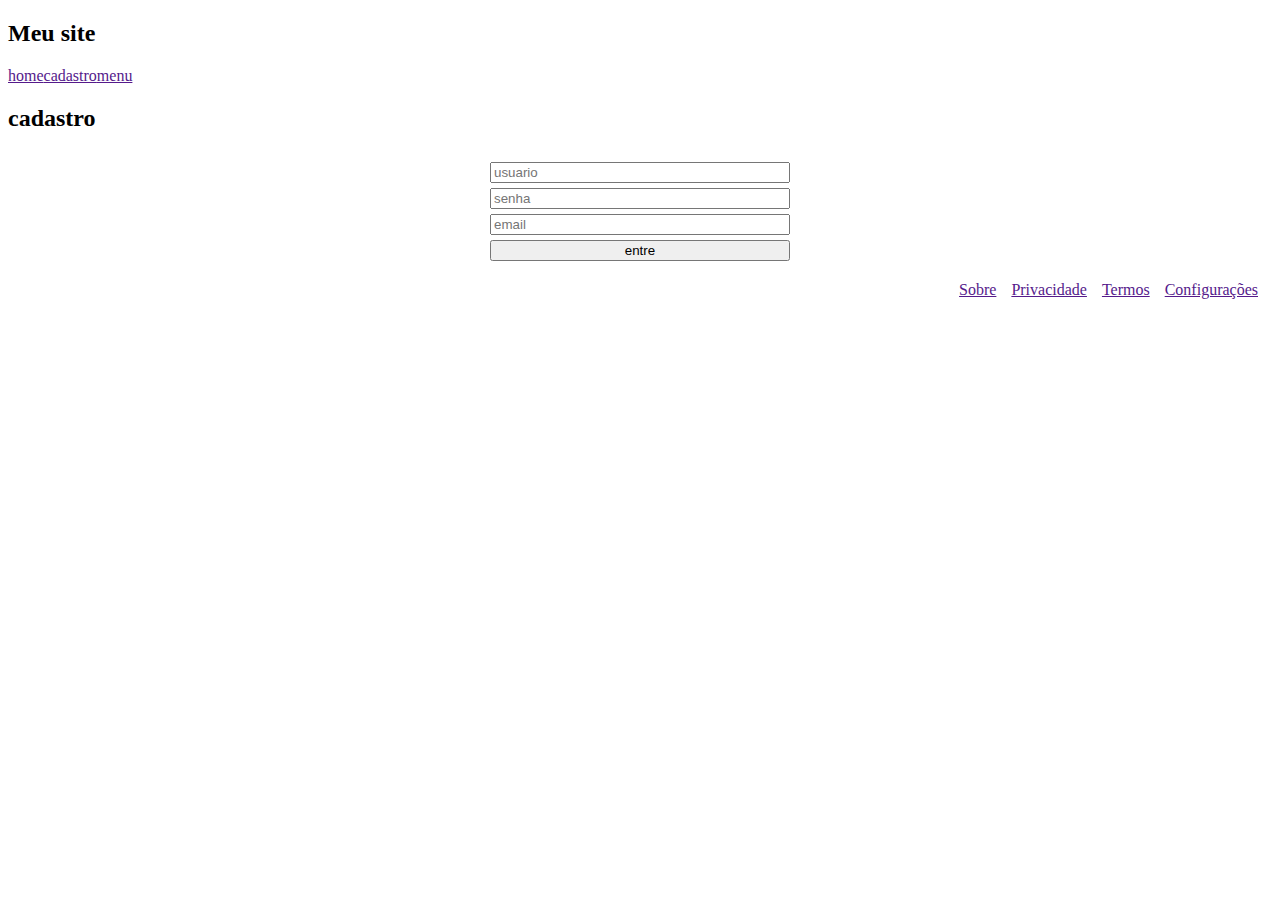
<file: index.html>
<!DOCTYPE html>
<html lang="en">

<head>
    <meta charset="UTF-8">
    <meta name="viewport" content="width=device-width, initial-scale=1.0">
    <title>meu site</title>
    <link rel="stylesheet" href="style.css">
</head>

<body>
    <!--cabeçalho-->
    <header>
        <h2>Meu site </h2>
        <div class="menuheader">
            <a href="">home</a>
            <a href="">cadastro</a>
            <a href="">menu</a>
        </div>
    </header>
    <!--principal-->
    <main>
        <h2>cadastro</h2>

        <form action="">
            <div class="cadastro">
                <input type="text" placeholder="usuario">
                <input type="text" placeholder="senha">
                <input type="text" placeholder="email">
                <button onclick="">entre</button>
            </div>
        </form>
    </main>
    <!--rodape-->
    <footer>
        <div class="botoes">
            <a href="">Sobre</a>
            <a href="">Privacidade</a>
            <a href="">Termos</a>
            <a href="">Configurações</a>
        </div>
    </footer>

</body>

</html>
</file>
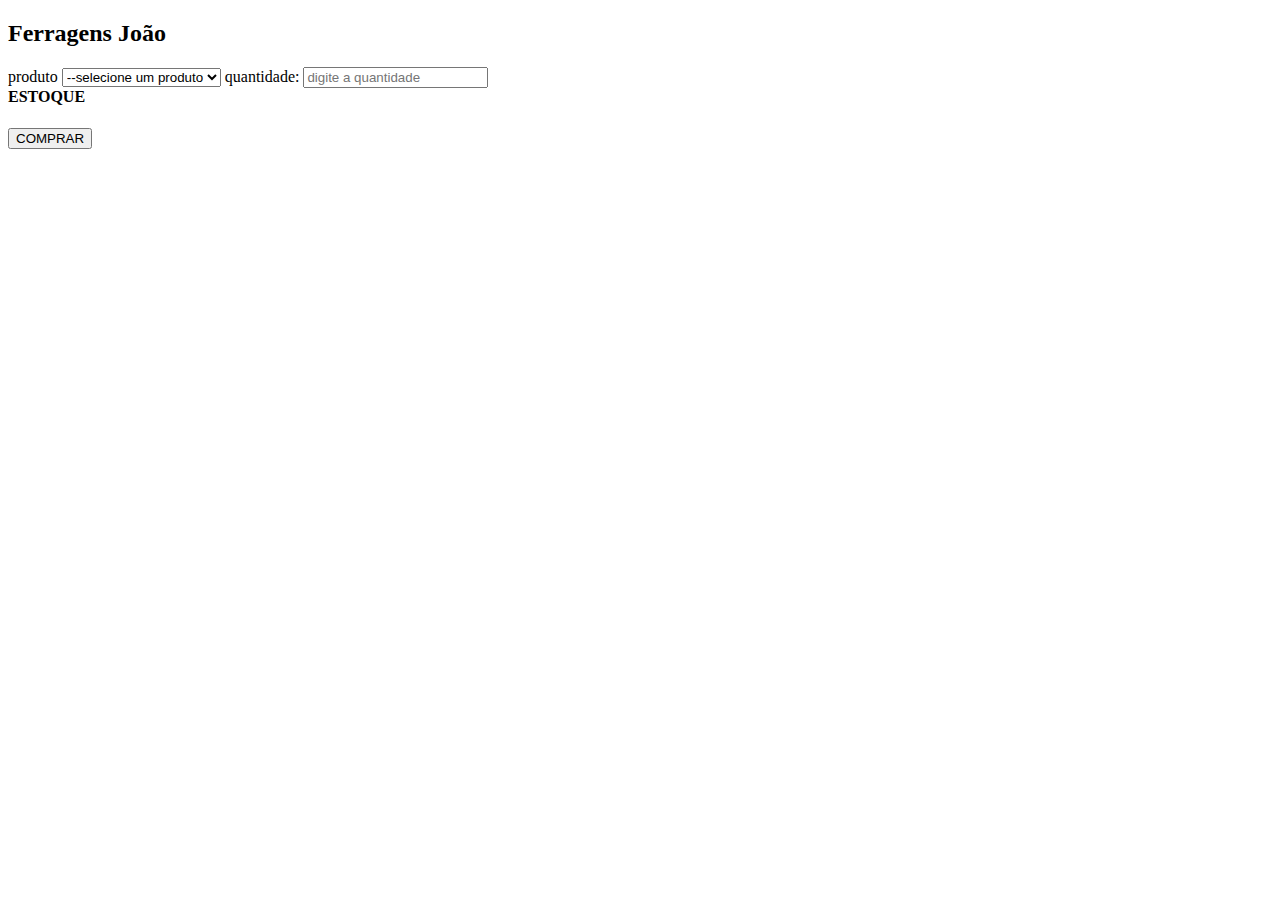
<file: ferragemjoao/index.html>
<!DOCTYPE html>
<html lang="pt-BR">
<head>
    <meta charset="UTF-8">
    <meta http-equiv="X-UA-Compatible" content="IE=edge">
    <meta name="viewport" content="width=device-width, initial-scale=1.0">
    <title>ferragens joão</title>
</head>

<body>
    <h2>Ferragens João</h2>
    <label for="produto">produto</label>
    <select id="produto">
     <option value="">--selecione um produto</option>
     <option value="parafuso">parafuso</option>
     <option value="martelo">martelo</option>
     <option value="chave de fenda">chave de fenda</option>
     <option value="serrote">serrote</option>
    </select>


    <label for="quantidade">quantidade:</label>
    <input type="number" id="quantidade" min="0" placeholder="digite a quantidade"><b><br> <!--quantidade de produto -->
<label for="">ESTOQUE</label><h5></h5>
    <button onclick="calcularPreco()">COMPRAR</button>  
    <h4 id="resultado"></h4>
    <script src="script.js"></script>
</body>
</html>
</file>
<file: style.css>
body{
    display: block;
}

header {
 /* Alinha o conteúdo horizontalmente */
    align-items: center; /* Alinha o conteúdo verticalmente */
    width: 100%;
}
.menuheader{
    display: flex;
    margin-right: 15px;
}

.botoes {
    display: flex;
    justify-content: flex-end; /*horinzontal, a direita no espaço disponivel*/ 
    /*itens alinhados ao centro do espaço disponivel*/
    align-items: center; /*itens alinhados ao centro do espaço disponivel*/
    gap: 15px;/*espaçamento entre os elementos dentro do header */
    padding: 10px 14px;/*espaçamento ao redor do header*/
}
.cadastro{
    display: flex;
    flex-direction: column;
    gap: 5px;
    padding: 10px;
    width: 300px; /* Defina a largura desejada para o formulário */
    margin: 0 auto; /* Centraliza o formulário horizontalmente */
}
</file>
